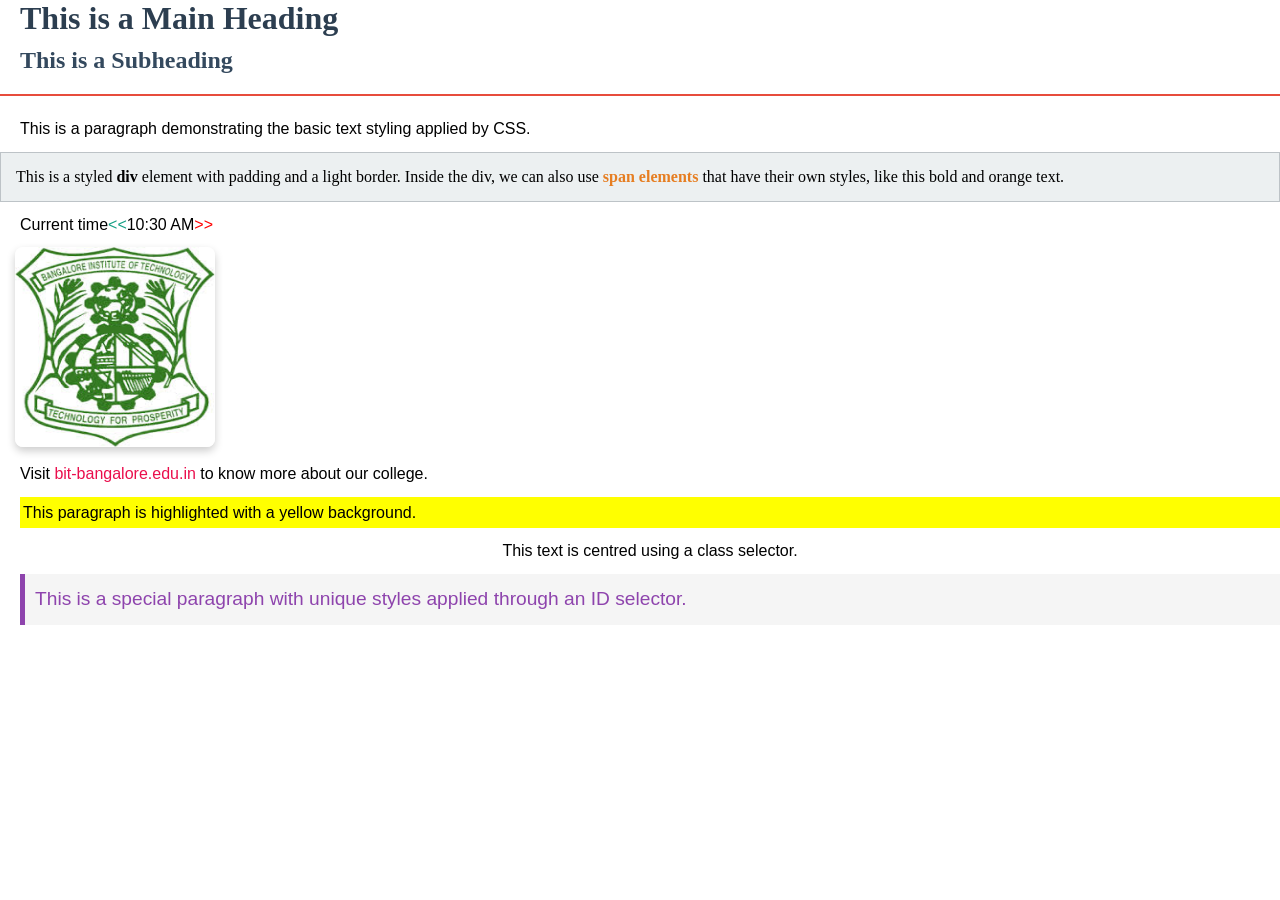
<file: lab prog3/index.html>
<!DOCTYPE html>
<head>
<title>Styled HTML Page</title>
<link rel="stylesheet" href="style.css">
</head>
<body>
<h2>This is a Main Heading</h2>
<h3>This is a Subheading</h3>
<hr>
<p>This is a paragraph demonstrating the basic text styling applied by CSS.</p>
<div>
This is a styled <strong>div</strong> element with padding and a light border. Inside
the div, we can also use
<span>span elements</span> that have their own styles, like this bold and orange text.
</div>
<p>Current time<time>10:30 AM</time></p>
<img src="bitlogo.jpg" alt="Placeholder Image">
<p>Visit <a href="https://bit-bangalore.edu.in/">bit-bangalore.edu.in</a> to know more
about our college.</p>

<p class="highlight">This paragraph is highlighted with a yellow background.</p>
<p class="center">This text is centred using a class selector.</p>
<p id="special-paragraph">This is a special paragraph with unique styles applied through
an ID selector.</p>
</body>
</html>
</file>
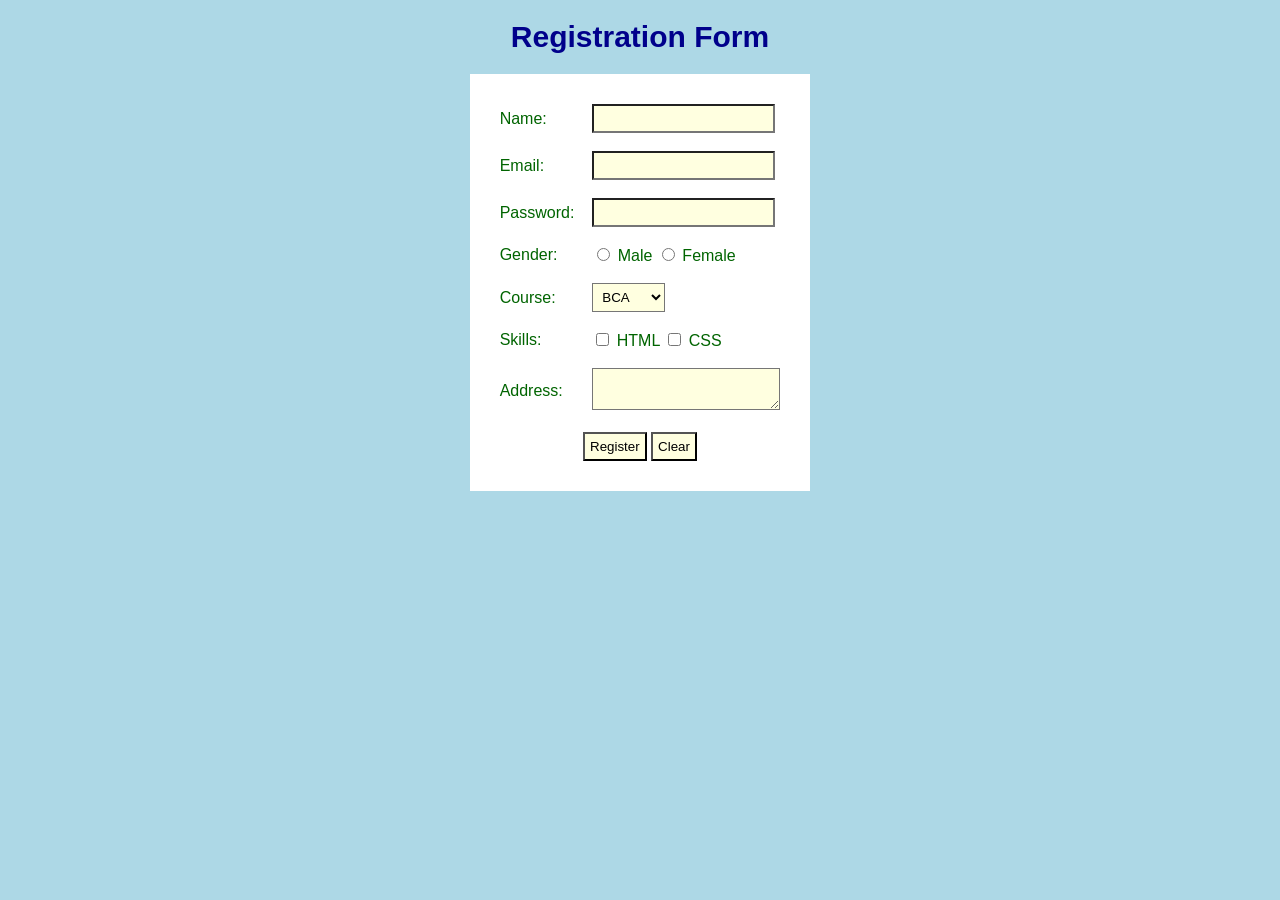
<file: labprog4.html>
<!DOCTYPE html>
<html>
<head>
<title>Registration</title>
<style>
body {
background: lightblue;
font-family: Arial;
}
h1 {
color: darkblue;
font-size: 30px;
text-align: center;
}
table {
margin: auto;
background: white;
padding: 20px;
}
td {
padding: 8px;
color: darkgreen;
font-size: 16px;
}
input, select, textarea {
background: lightyellow;
padding: 5px;
}
</style>
</head>
<body>
<h1>Registration Form</h1>

<form>
<table>
<tr><td>Name:</td><td><input type="text"></td></tr>
<tr><td>Email:</td><td><input type="email"></td></tr>
<tr><td>Password:</td><td><input type="password"></td></tr>
<tr><td>Gender:</td>
<td>
<input type="radio" name="g"> Male
<input type="radio" name="g"> Female
</td>
</tr>
<tr><td>Course:</td>
<td>
<select>
<option>BCA</option>
<option>B.Tech</option>
<option>MCA</option>
</select>
</td>
</tr>
<tr><td>Skills:</td>
<td>
<input type="checkbox"> HTML
<input type="checkbox"> CSS
</td>
</tr>
<tr><td>Address:</td><td><textarea></textarea></td></tr>
<tr><td colspan="2" align="center">
<input type="submit" value="Register">
<input type="reset" value="Clear">
</td></tr>
</table>
</form>
</body>
</html>
</file>
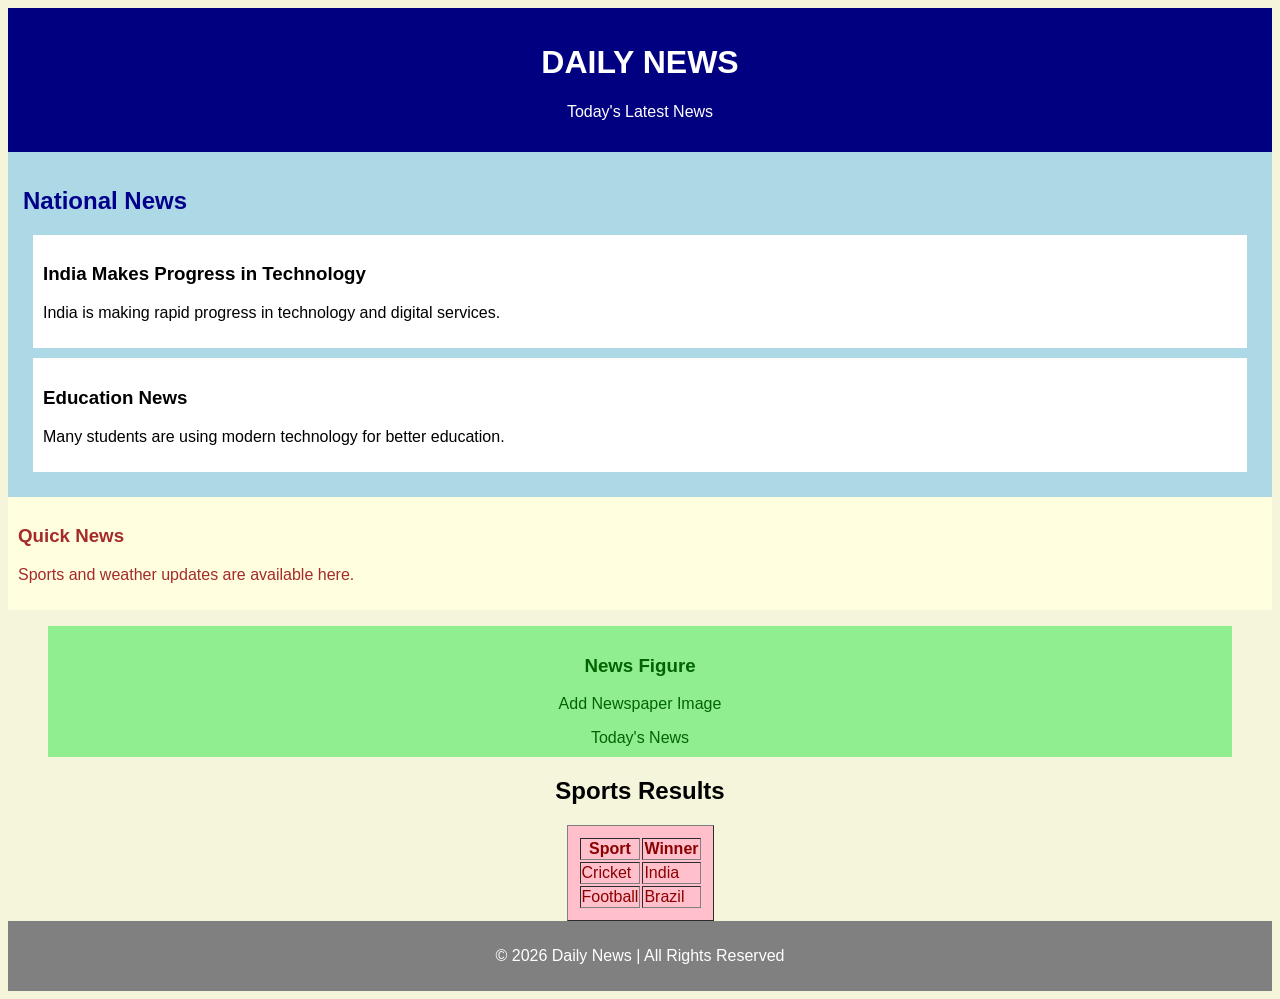
<file: newspaper.html>
<!DOCTYPE html>
<html>
<head>
<title>Newspaper</title>
<style>
body {
background-color: #f5f5dc;
font-family: Arial;
}
header {
background-color: navy;
color: white;
text-align: center;
padding: 15px;
}
section {
background-color: lightblue;
color: darkblue;
padding: 15px;
}
article {
background-color: white;
color: black;
padding: 10px;
margin: 10px;
}
aside {
background-color: lightyellow;
color: brown;
padding: 10px;
}

figure {
background-color: lightgreen;
color: darkgreen;
padding: 10px;
text-align: center;
}
table {
background-color: pink;
color: darkred;
padding: 10px;
margin: auto;
}
footer {
background-color: gray;
color: white;
text-align: center;
padding: 10px;
}
</style>
</head>
<body>
<header>
<h1>DAILY NEWS</h1>
<p>Today's Latest News</p>
</header>
<section>
<h2>National News</h2>
<article>
<h3>India Makes Progress in Technology</h3>
<p>India is making rapid progress in technology and digital services.</p>
</article>
<article>
<h3>Education News</h3>
<p>Many students are using modern technology for better education.</p>
</article>
</section>
<aside>

<h3>Quick News</h3>
<p>Sports and weather updates are available here.</p>
</aside>
<figure>
<h3>News Figure</h3>
<p>Add Newspaper Image</p>
<figcaption>Today's News</figcaption>
</figure>
<h2 align="center">Sports Results</h2>
<table border="1">
<tr>
<th>Sport</th>
<th>Winner</th>
</tr>
<tr>
<td>Cricket</td>
<td>India</td>
</tr>
<tr>
<td>Football</td>
<td>Brazil</td>
</tr>
</table>
<footer>
<p>© 2026 Daily News | All Rights Reserved</p>
</footer>
</body>
</html>
</file>
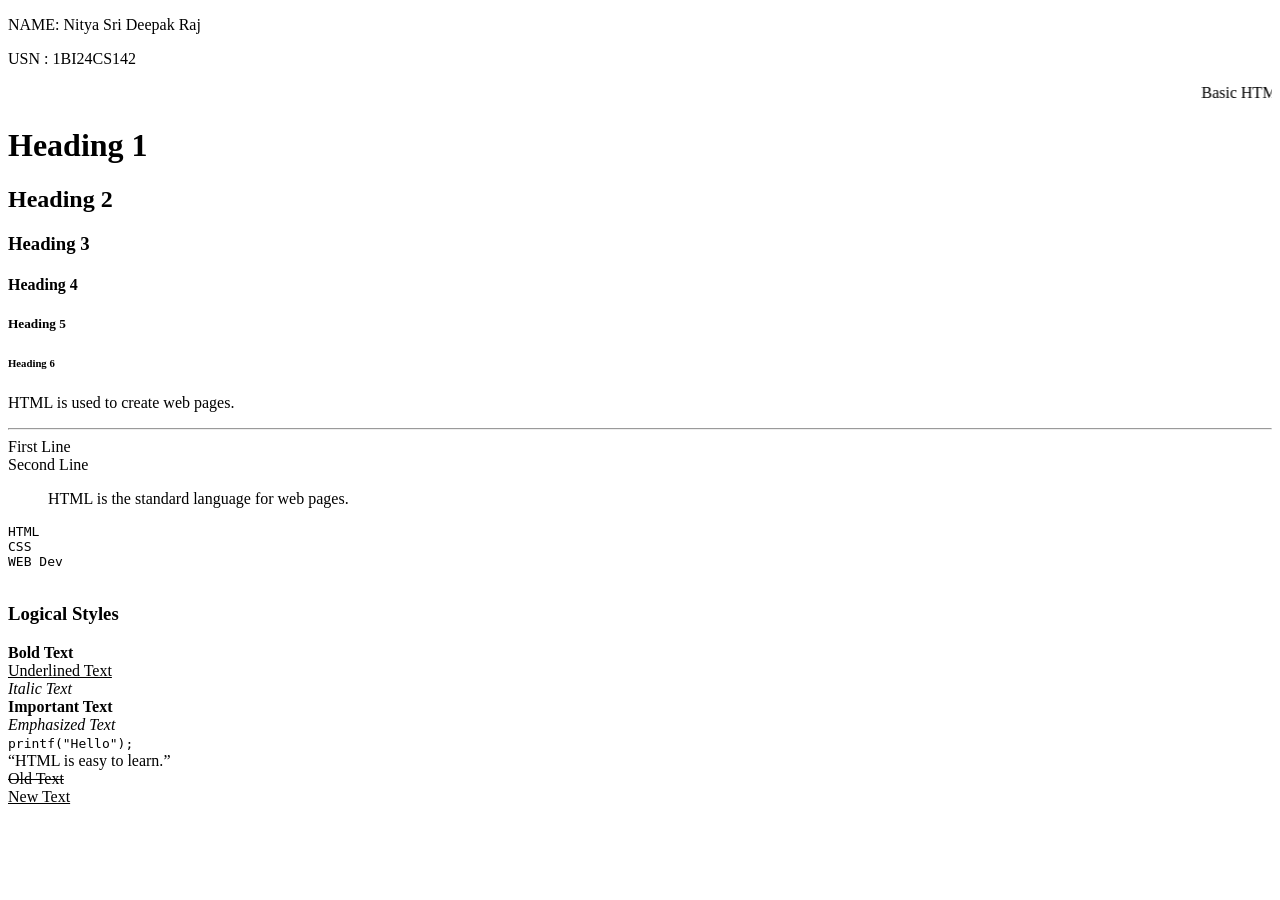
<file: prog1.html>
<!DOCTYPE html>
<html>

<head>
    <title>My First Web Page</title>
</head>

<body>

    <p>NAME: Nitya Sri Deepak Raj</p>

    <p>USN : 1BI24CS142</p>

    <marquee>Basic HTML Tags</marquee>

    <h1>Heading 1</h1>
    <h2>Heading 2</h2>
    <h3>Heading 3</h3>
    <h4>Heading 4</h4>
    <h5>Heading 5</h5>
    <h6>Heading 6</h6>

    <p>HTML is used to create web pages.</p>

    <hr>

    First Line<br>
    Second Line<br>

    <blockquote>
        HTML is the standard language for web pages.
    </blockquote>

    <pre>
HTML
CSS
WEB Dev
    </pre>

    <h3>Logical Styles</h3>

    <b>Bold Text</b><br>
    <u>Underlined Text</u><br>
    <i>Italic Text</i><br>
    <strong>Important Text</strong><br>
    <em>Emphasized Text</em><br>
    <code>printf("Hello");</code><br>
    <q>HTML is easy to learn.</q><br>
    <del>Old Text</del><br>
    <ins>New Text</ins><br>

</body>

</html>
</file>
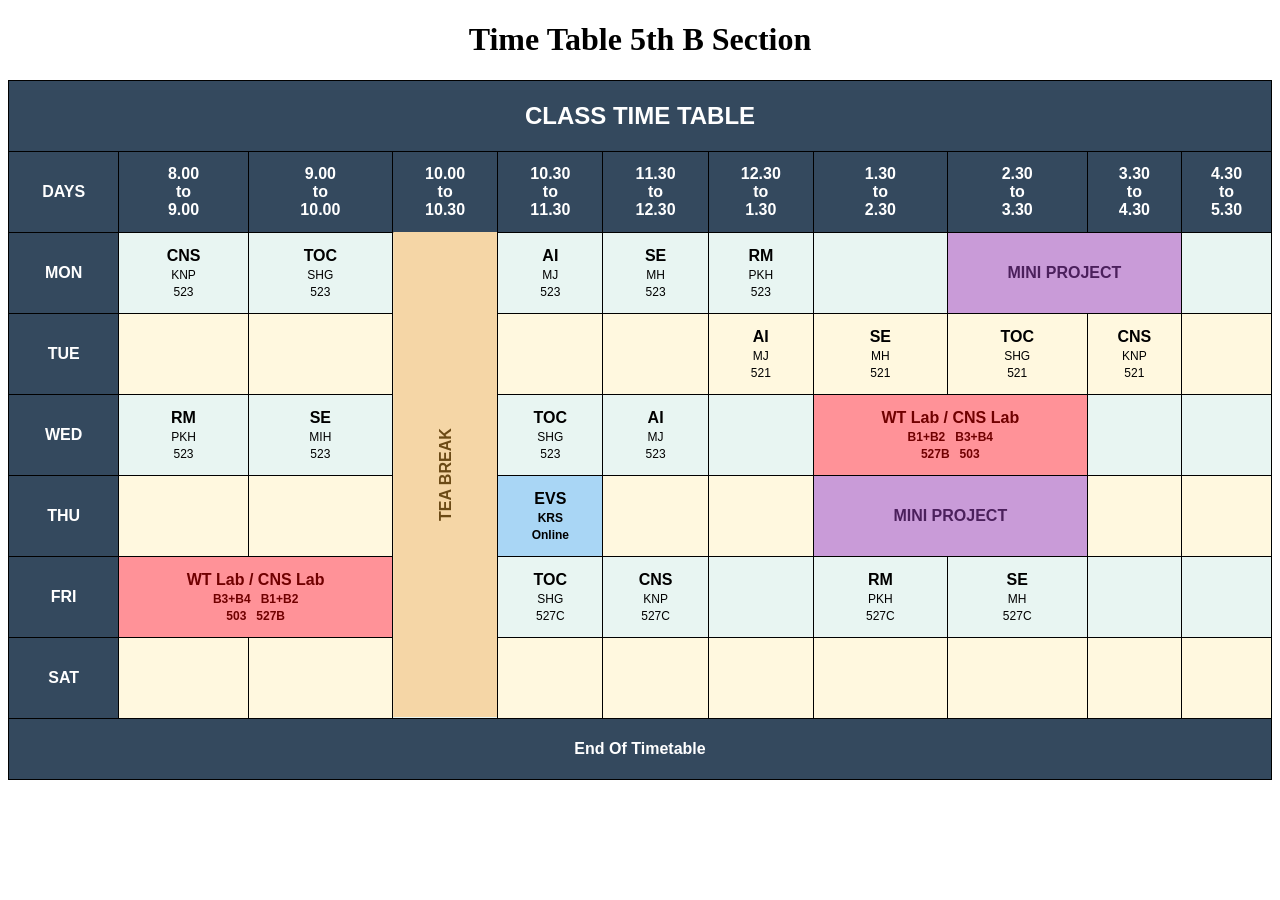
<file: timetable.html>
<!DOCTYPE html>
<html lang="en">

<head>
    <meta charset="UTF-8">
    <meta name="viewport" content="width=device-width, initial-scale=1.0">

    <title>Time Table</title>

    <style>
        table {
            width: 100%;
            border-collapse: collapse;
            font-family: Arial, sans-serif;
        }

        th, td {
            border: 1px solid black;
            padding: 10px;
            text-align: center;
            height: 60px;
        }

        th {
            background-color: #34495e;
            color: white;
        }

        .title {
            font-size: 24px;
            height: 50px;
        }

        .heading {
            text-align: center;
        }

        .group-a {
            background-color: #e8f5f2;
        }

        .group-b {
            background-color: #fff8df;
        }

        .lab {
            background-color: #ff9298;
            color: #700000;
            font-weight: bold;
        }

        .elective {
            background-color: #c99bd8;
            color: #4b205c;
            font-weight: bold;
        }

        .evs {
            background-color: #a9d6f5;
            font-weight: bold;
        }

        .tea-break {
            background-color: #f5d6a6;
            font-weight: bold;
            color: #6b4a16;
            writing-mode: vertical-rl;
            transform: rotate(180deg);
        }

        .subject {
            font-weight: bold;
        }

        .details {
            display: block;
            font-size: 12px;
            margin-top: 3px;
        }

        tfoot td {
            background-color: #34495e;
            color: white;
            font-weight: bold;
            height: 40px;
        }
    </style>

</head>

<body>

    <h1 class="heading">Time Table 5th B Section</h1>

    <table>

        <tr>
            <th colspan="11" class="title">
                CLASS TIME TABLE
            </th>
        </tr>

        <tr>
            <th>DAYS</th>
            <th>8.00<br>to<br>9.00</th>
            <th>9.00<br>to<br>10.00</th>
            <th>10.00<br>to<br>10.30</th>
            <th>10.30<br>to<br>11.30</th>
            <th>11.30<br>to<br>12.30</th>
            <th>12.30<br>to<br>1.30</th>
            <th>1.30<br>to<br>2.30</th>
            <th>2.30<br>to<br>3.30</th>
            <th>3.30<br>to<br>4.30</th>
            <th>4.30<br>to<br>5.30</th>
        </tr>

        <tr class="group-a">

            <th>MON</th>

            <td>
                <span class="subject">CNS</span>
                <span class="details">KNP</span>
                <span class="details">523</span>
            </td>

            <td>
                <span class="subject">TOC</span>
                <span class="details">SHG</span>
                <span class="details">523</span>
            </td>

            <td class="tea-break" rowspan="6">
                TEA BREAK
            </td>

            <td>
                <span class="subject">AI</span>
                <span class="details">MJ</span>
                <span class="details">523</span>
            </td>

            <td>
                <span class="subject">SE</span>
                <span class="details">MH</span>
                <span class="details">523</span>
            </td>

            <td>
                <span class="subject">RM</span>
                <span class="details">PKH</span>
                <span class="details">523</span>
            </td>

            <td></td>

            <td colspan="2" class="elective">
                MINI PROJECT
            </td>

            <td></td>

        </tr>

        <tr class="group-b">

            <th>TUE</th>

            <td></td>
            <td></td>
            <td></td>
            <td></td>

            <td>
                <span class="subject">AI</span>
                <span class="details">MJ</span>
                <span class="details">521</span>
            </td>

            <td>
                <span class="subject">SE</span>
                <span class="details">MH</span>
                <span class="details">521</span>
            </td>

            <td>
                <span class="subject">TOC</span>
                <span class="details">SHG</span>
                <span class="details">521</span>
            </td>

            <td>
                <span class="subject">CNS</span>
                <span class="details">KNP</span>
                <span class="details">521</span>
            </td>

            <td></td>

        </tr>

        <tr class="group-a">

            <th>WED</th>

            <td>
                <span class="subject">RM</span>
                <span class="details">PKH</span>
                <span class="details">523</span>
            </td>

            <td>
                <span class="subject">SE</span>
                <span class="details">MIH</span>
                <span class="details">523</span>
            </td>

            <td>
                <span class="subject">TOC</span>
                <span class="details">SHG</span>
                <span class="details">523</span>
            </td>

            <td>
                <span class="subject">AI</span>
                <span class="details">MJ</span>
                <span class="details">523</span>
            </td>

            <td></td>

            <td colspan="2" class="lab">
                WT Lab / CNS Lab
                <span class="details">B1+B2 &nbsp; B3+B4</span>
                <span class="details">527B &nbsp; 503</span>
            </td>

            <td></td>
            <td></td>

        </tr>

        <tr class="group-b">

            <th>THU</th>

            <td></td>
            <td></td>

            <td class="evs">
                <span class="subject">EVS</span>
                <span class="details">KRS</span>
                <span class="details">Online</span>
            </td>

            <td></td>
            <td></td>

            <td colspan="2" class="elective">
                MINI PROJECT
            </td>

            <td></td>
            <td></td>

        </tr>

        <tr class="group-a">

            <th>FRI</th>

            <td colspan="2" class="lab">
                WT Lab / CNS Lab
                <span class="details">B3+B4 &nbsp; B1+B2</span>
                <span class="details">503 &nbsp; 527B</span>
            </td>

            <td>
                <span class="subject">TOC</span>
                <span class="details">SHG</span>
                <span class="details">527C</span>
            </td>

            <td>
                <span class="subject">CNS</span>
                <span class="details">KNP</span>
                <span class="details">527C</span>
            </td>

            <td></td>

            <td>
                <span class="subject">RM</span>
                <span class="details">PKH</span>
                <span class="details">527C</span>
            </td>

            <td>
                <span class="subject">SE</span>
                <span class="details">MH</span>
                <span class="details">527C</span>
            </td>

            <td></td>
            <td></td>

        </tr>

        <tr class="group-b">

            <th>SAT</th>

            <td></td>
            <td></td>
            <td></td>
            <td></td>
            <td></td>
            <td></td>
            <td></td>
            <td></td>
            <td></td>

        </tr>

        <tfoot>

            <tr>
                <td colspan="11">
                    End Of Timetable
                </td>
            </tr>

        </tfoot>

    </table>

</body>

</html>
</file>
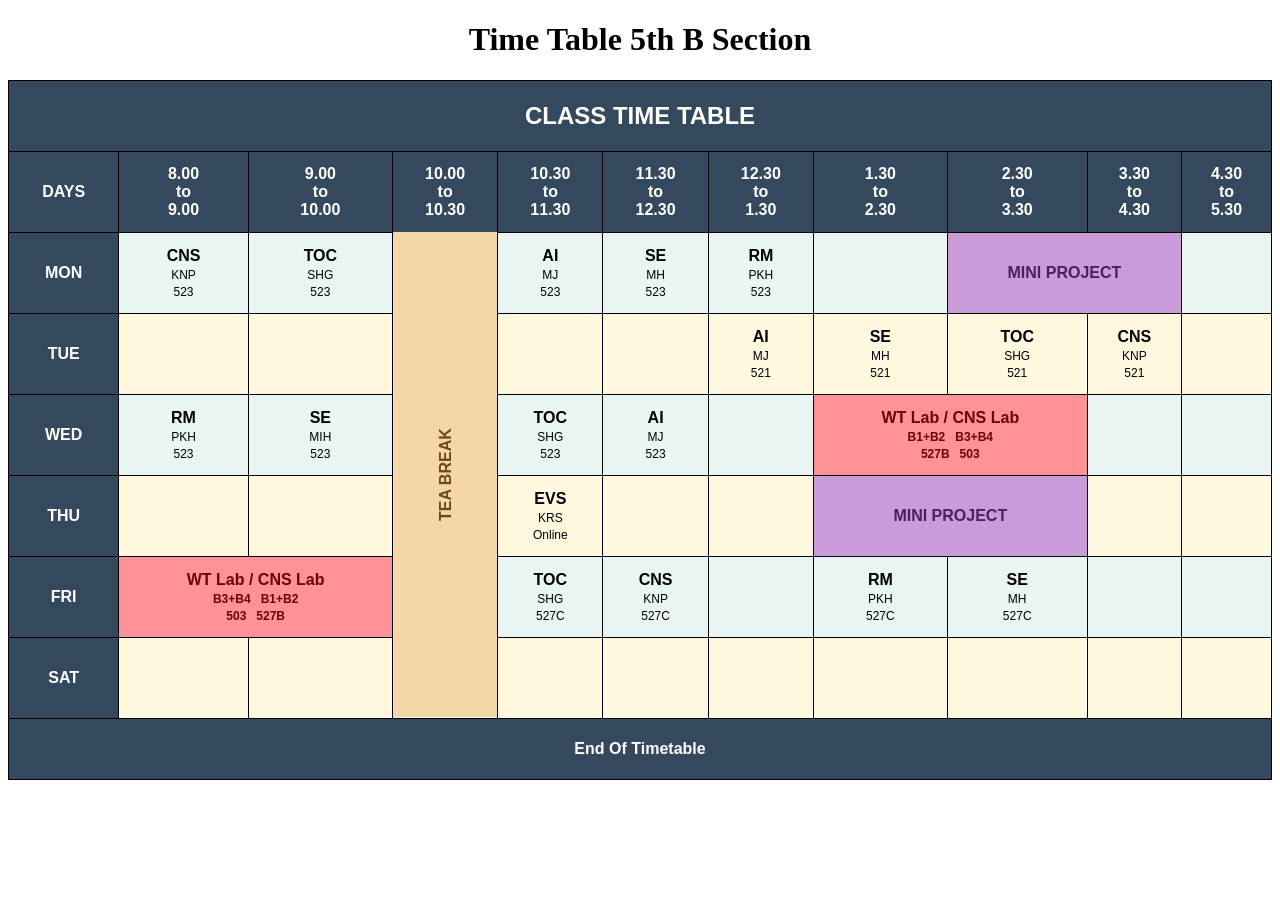
<file: tt1.html>
<!DOCTYPE html>
<html lang="en">

<head>
    <meta charset="UTF-8">
    <meta name="viewport" content="width=device-width, initial-scale=1.0">

    <title>Time Table</title>

    <style>
        table {
            width: 100%;
            border-collapse: collapse;
            font-family: Arial, sans-serif;
        }

        th, td {
            border: 1px solid black;
            padding: 10px;
            text-align: center;
            height: 60px;
        }

        th {
            background-color: #34495e;
            color: white;
        }

        .title {
            font-size: 24px;
            height: 50px;
        }

        .name-usn {
            font-size: 16px;
        }

        .heading {
            text-align: center;
        }

        .day {
            font-weight: bold;
        }

        .group-a {
            background-color: #e8f5f2;
        }

        .group-b {
            background-color: #fff8df;
        }

        .lab {
            background-color: #ff9298;
            color: #700000;
            font-weight: bold;
        }

        .elective {
            background-color: #c99bd8;
            color: #4b205c;
            font-weight: bold;
        }

        .tea-break {
            background-color: #f5d6a6;
            font-weight: bold;
            color: #6b4a16;
            writing-mode: vertical-rl;
            transform: rotate(180deg);
        }

        .subject {
            font-weight: bold;
        }

        .details {
            display: block;
            font-size: 12px;
            margin-top: 3px;
        }

        tfoot td {
            background-color: #34495e;
            color: white;
            font-weight: bold;
            height: 40px;
        }
    </style>

</head>

<body>

    <h1 class="heading">Time Table 5th B Section</h1>

    <table>

        <tr>
            <th colspan="11" class="title">
                CLASS TIME TABLE
            </th>
        </tr>

        <tr>
            <th>DAYS</th>
            <th>8.00<br>to<br>9.00</th>
            <th>9.00<br>to<br>10.00</th>
            <th>10.00<br>to<br>10.30</th>
            <th>10.30<br>to<br>11.30</th>
            <th>11.30<br>to<br>12.30</th>
            <th>12.30<br>to<br>1.30</th>
            <th>1.30<br>to<br>2.30</th>
            <th>2.30<br>to<br>3.30</th>
            <th>3.30<br>to<br>4.30</th>
            <th>4.30<br>to<br>5.30</th>
        </tr>

        <tr class="group-a">

            <th class="day">MON</th>

            <td>
                <span class="subject">CNS</span>
                <span class="details">KNP</span>
                <span class="details">523</span>
            </td>

            <td>
                <span class="subject">TOC</span>
                <span class="details">SHG</span>
                <span class="details">523</span>
            </td>

            <td class="tea-break" rowspan="6">
                TEA BREAK
            </td>

            <td>
                <span class="subject">AI</span>
                <span class="details">MJ</span>
                <span class="details">523</span>
            </td>

            <td>
                <span class="subject">SE</span>
                <span class="details">MH</span>
                <span class="details">523</span>
            </td>

            <td>
                <span class="subject">RM</span>
                <span class="details">PKH</span>
                <span class="details">523</span>
            </td>

            <td></td>

            <td colspan="2" class="elective">
                MINI PROJECT
            </td>

            <td></td>

        </tr>

        <tr class="group-b">

            <th class="day">TUE</th>

            <td></td>

            <td></td>

            <td></td>

            <td></td>

            <td>
                <span class="subject">AI</span>
                <span class="details">MJ</span>
                <span class="details">521</span>
            </td>

            <td>
                <span class="subject">SE</span>
                <span class="details">MH</span>
                <span class="details">521</span>
            </td>

            <td>
                <span class="subject">TOC</span>
                <span class="details">SHG</span>
                <span class="details">521</span>
            </td>

            <td>
                <span class="subject">CNS</span>
                <span class="details">KNP</span>
                <span class="details">521</span>
            </td>

            <td></td>

        </tr>

        <tr class="group-a">

            <th class="day">WED</th>

            <td>
                <span class="subject">RM</span>
                <span class="details">PKH</span>
                <span class="details">523</span>
            </td>

            <td>
                <span class="subject">SE</span>
                <span class="details">MIH</span>
                <span class="details">523</span>
            </td>

            <td>
                <span class="subject">TOC</span>
                <span class="details">SHG</span>
                <span class="details">523</span>
            </td>

            <td>
                <span class="subject">AI</span>
                <span class="details">MJ</span>
                <span class="details">523</span>
            </td>

            <td></td>

            <td colspan="2" class="lab">
                WT Lab / CNS Lab
                <span class="details">B1+B2 &nbsp; B3+B4</span>
                <span class="details">527B &nbsp; 503</span>
            </td>

            <td></td>

            <td></td>

        </tr>

        <tr class="group-b">

            <th class="day">THU</th>

            <td></td>

            <td></td>

            <td>
                <span class="subject">EVS</span>
                <span class="details">KRS</span>
                <span class="details">Online</span>
            </td>

            <td></td>

            <td></td>

            <td colspan="2" class="elective">
                MINI PROJECT
            </td>

            <td></td>

            <td></td>

        </tr>

        <tr class="group-a">

            <th class="day">FRI</th>

            <td colspan="2" class="lab">
                WT Lab / CNS Lab
                <span class="details">B3+B4 &nbsp; B1+B2</span>
                <span class="details">503 &nbsp; 527B</span>
            </td>

            <td>
                <span class="subject">TOC</span>
                <span class="details">SHG</span>
                <span class="details">527C</span>
            </td>

            <td>
                <span class="subject">CNS</span>
                <span class="details">KNP</span>
                <span class="details">527C</span>
            </td>

            <td></td>

            <td>
                <span class="subject">RM</span>
                <span class="details">PKH</span>
                <span class="details">527C</span>
            </td>

            <td>
                <span class="subject">SE</span>
                <span class="details">MH</span>
                <span class="details">527C</span>
            </td>

            <td></td>

            <td></td>

        </tr>

        <tr class="group-b">

            <th class="day">SAT</th>

            <td></td>
            <td></td>
            <td></td>
            <td></td>
            <td></td>
            <td></td>
            <td></td>
            <td></td>
            <td></td>

        </tr>

        <tfoot>

            <tr>
                <td colspan="11">
                    End Of Timetable
                </td>
            </tr>

        </tfoot>

    </table>

</body>

</html>
</file>
<file: lab prog3/style.css>
* {
margin: 0;
padding: 0;
box-sizing: border-box;
}
h2 {
color: #2c3e50;
font-size: 2em;
margin-bottom: 10px;
}
h3 {
color: #34495e;
font-size: 1.5em;
margin-bottom: 8px;
}
hr {
border: 0;
height: 2px;
background-color: #e74c3c;
margin: 20px 0;
}
p {
font-family: 'Arial', sans-serif;
line-height: 1.6;
margin: 10px 0;
}
div {
padding: 15px;

border: 1px solid #bdc3c7;
background-color: #ecf0f1;
}
span {
color: #e67e22;
font-weight: bold;
}
time::before {
content: '<<';
color: #16a085;
}
time::after{
content: '>>';
color: #ff0000;
}
img {
margin-left: 15px;
height: 200px;
width: 200px;
border-radius: 8px;
box-shadow: 0 4px 8px rgba(0, 0, 0, 0.2);
max-width: 100%;
}
a {
text-decoration: none;
color: #ea0e4c;
}
a:hover {
color: #6200ee;
text-decoration: underline;
}
.highlight {
background-color: yellow;
padding: 3px;
}
.center {
text-align: center;
}

#special-paragraph {
font-size: 1.2em;
color: #8e44ad;
background-color: #f5f5f5;
padding: 10px;
border-left: 5px solid #8e44ad;
}
h2,
h3,
p {
margin-left: 20px;
}
</file>
